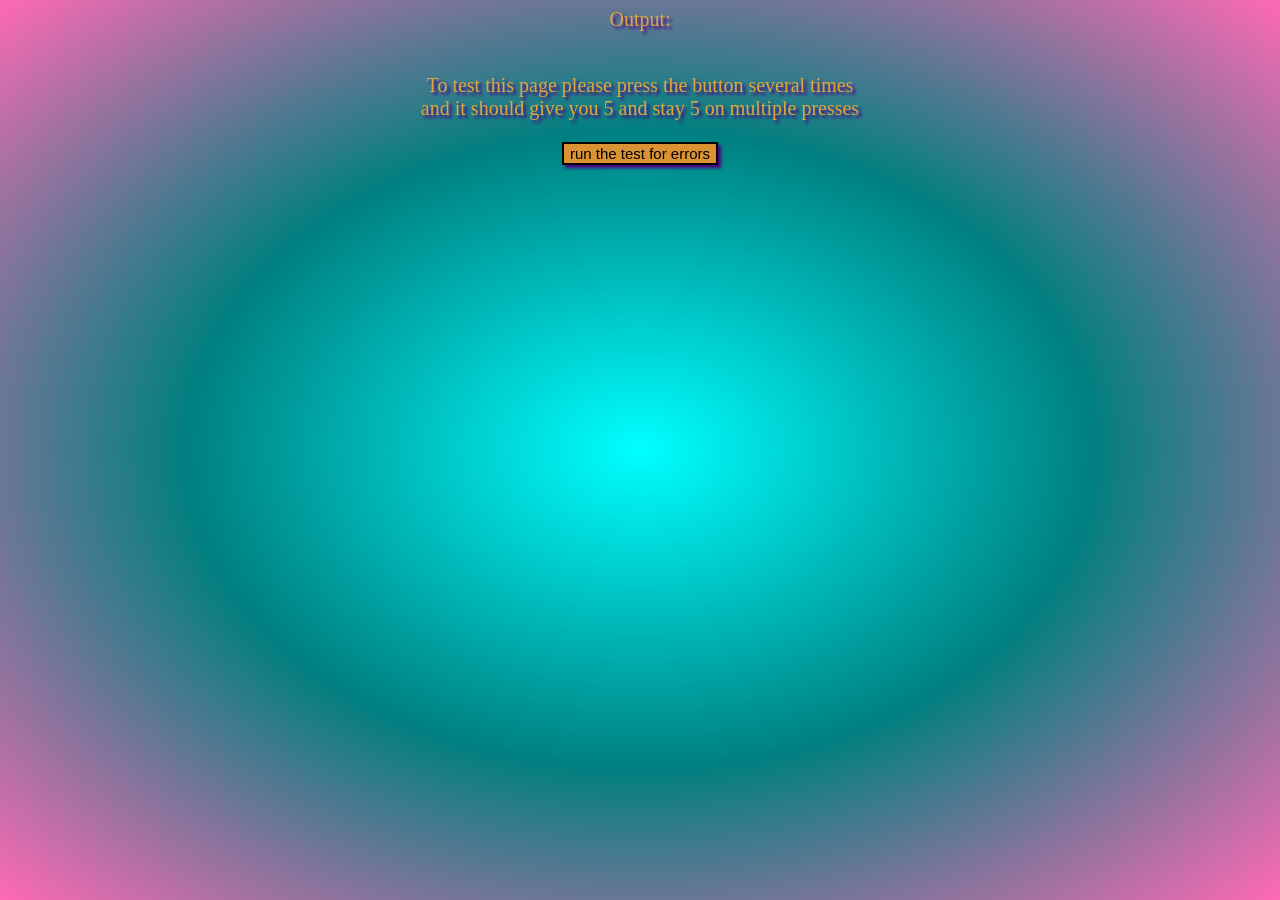
<file: Case 1/index.html>
<!DOCTYPE html>
<html lang="en">
<head>
    <meta charset="UTF-8">
    <meta name="viewport" content="width=device-width, initial-scale=1.0">
    <meta http-equiv="X-UA-Compatible" content="ie=edge">
    <title>Document</title>
    <link rel="stylesheet" href="style.css">
    <script src="debug.js" defer></script>

</head>
<body>
    <form>
        Output:
        <div id="output"></div><br>
    </form> 

    <p>To test this page please press the button several times <br/> 
        and it should give you 5 and stay 5 on multiple presses</p>

    <button type="button" name="submit" onclick="test()">run the test for errors</button>

    
</body>
</html>
</file>
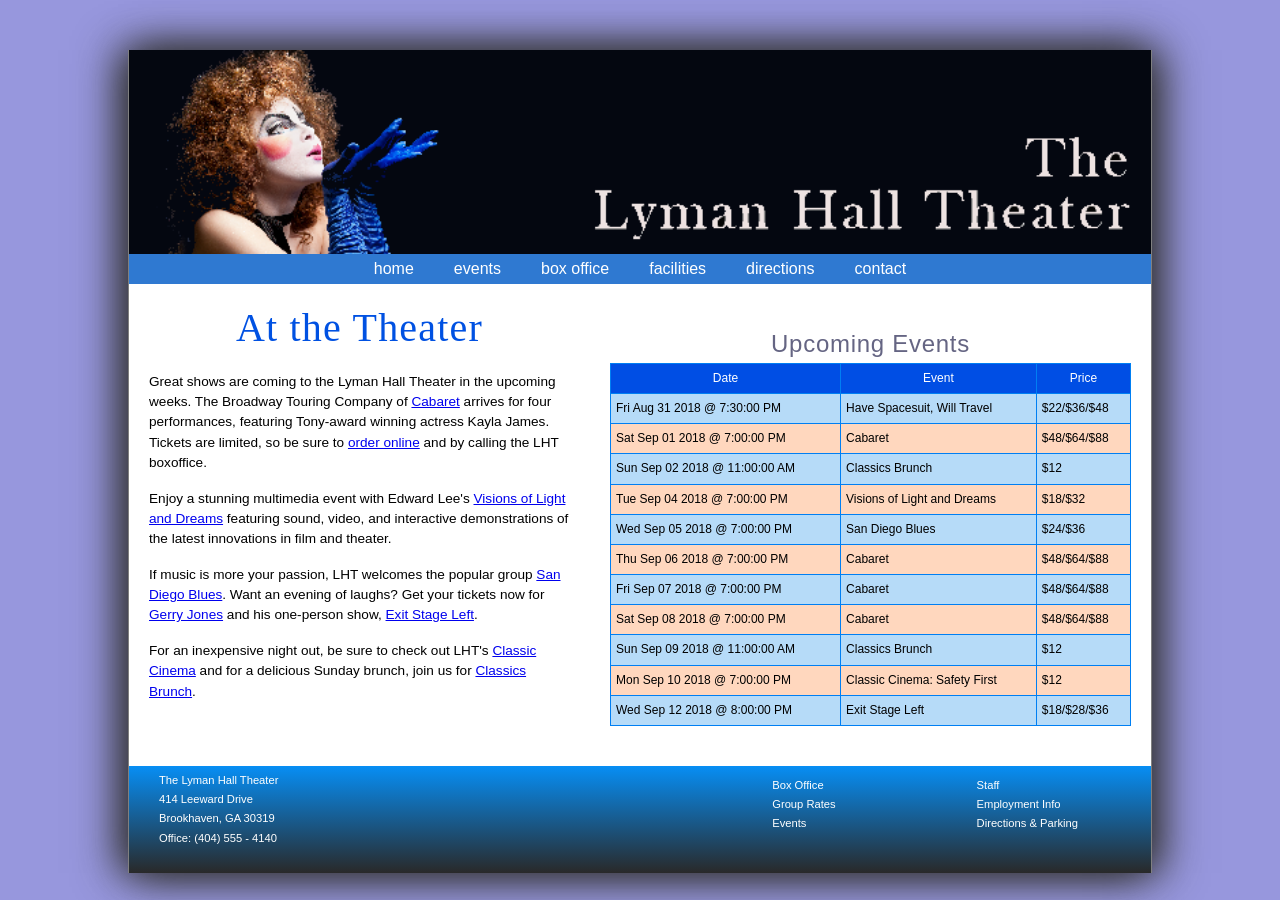
<file: Case 2/lht_events.html>
<!DOCTYPE html>
<html>
<head>
   <!--
      New Perspectives on HTML5 and CSS3, 7th Edition
      Tutorial 10
      Review Assignment

      Lyman Hall Theater Upcoming Events
      Author: Lewis Kern
      Date:   2018-03-01

      Filename:   lht_events.html

   -->

   <meta charset="utf-8" />
   <meta name="viewport" content="width=device-width, initial-scale=1" />
   <title>Upcoming Events at the Lyman Hall Theater</title>
   <link href="lht_reset.css" rel="stylesheet" />
   <link href="lht_styles.css" rel="stylesheet" />
   <link href="lht_events.css" rel="stylesheet" />  
   <script src="lht_list.js" defer></script>
   <script src="lht_table.js" defer></script>
</head>

<body>
   <header>
      <img src="lht_logo2.png" alt="The Lyman Hall Theater" id="logoimg" />
      <nav> <a id="navicon" href="#"><img src="lht_navicon2.png" alt="" /></a>
         <ul>
            <li><a href="#">home</a></li>
            <li><a href="#">events</a></li>
            <li><a href="#">box office</a></li>
            <li><a href="#">facilities</a></li>
            <li><a href="#">directions</a></li>
            <li><a href="#">contact</a></li>
         </ul>
      </nav>
   </header>
   
   <section>
      <article>
         <h1>At the Theater</h1>   
         <p>Great shows are coming to the Lyman Hall Theater in the upcoming weeks. 
            The Broadway Touring Company of <a href="#">Cabaret</a> arrives for four
            performances, featuring Tony-award winning actress Kayla 
            James. Tickets are limited, so be sure to <a href="#">order
            online</a> and by calling the LHT boxoffice.
         </p>
         <p>Enjoy a stunning multimedia event with Edward Lee's <a href="#">Visions
            of Light and Dreams</a> featuring sound, video, and interactive
            demonstrations of the latest innovations in film and theater.
         </p>
         <p>If music is more your passion, LHT welcomes the popular group
            <a href="#">San Diego Blues</a>. Want an evening of laughs?
            Get your tickets now for <a href="#">Gerry Jones</a> and his
            one-person show, <a href="#">Exit Stage Left</a>.
         </p>
         <p>For an inexpensive night out, be sure to check out LHT's
            <a href="#">Classic Cinema</a> and for a delicious Sunday
            brunch, join us for <a href="#">Classics Brunch</a>.
         </p>
      </article>
      
      <div id="eventList"></div>   
      
   </section>
   
   <footer>
      <nav>
         <ul>
            <li><a href="#">Staff</a></li>
            <li><a href="#">Employment Info</a></li>
            <li><a href="#">Directions &amp; Parking</a></li>
         </ul>
         <ul>
            <li><a href="#">Box Office</a></li>
            <li><a href="#">Group Rates</a></li>
            <li><a href="#">Events</a></li>
         </ul>            
      </nav>
      <section>
         The Lyman Hall Theater<br />
         414 Leeward Drive<br />
         Brookhaven, GA 30319<br />
         Office: (404) 555 - 4140
      </section>      
   </footer>

</body>

</html>
</file>
<file: Case 1/style.css>
form p{
    float: left;
    width: 50%;
}
body{
    vertical-align: middle;
}
html{
    background: radial-gradient( aqua, teal, hotpink);
    color: white;
    height: 100%;
    text-align: center;
}
input{
    background-color: rgb(233, 164, 16);
    color: indigo;
    border: 2px solid  indigo;
    box-shadow: indigo 3px 3px 3px;
    
}

button{
    background-color: rgb(219, 146, 50);
    color:  (41, 23, 0);
    border: 2px solid  black;
    margin: 2px;
    font-size: 15px;
    box-shadow: indigo 3px 3px 3px;
}
form, p{
    color:rgb(223, 166, 61);
    font-size: 20px;
    text-shadow: indigo 3px 3px 3px;
}
</file>
<file: Case 2/lht_styles.css>
@charset "utf-8";


/*
   New Perspectives on HTML5 and CSS3, 7th Edition
   Tutorial 10
   Review Assignment

   Lyman Hall Theater General Style Sheet
  
   Filename:   lht_styles.css

*/


/* HTML and Body styles */

html {
   background: rgb(151, 151, 221);
   font-family: Verdana, Geneva, sans-serif;
   height: 100%;
}

body {
   background-color: white;
   box-shadow: rgb(51, 51, 51) 10px 0px 40px, rgb(51, 51, 51) -10px 0px 40px;
   border-left: 1px solid gray;
   border-right: 1px solid gray;  
   margin: 50px auto;
   min-width: 400px;
   max-width: 1024px;   
   width: 100%; 
}


/* Header styles */

header {
   background: rgb(47, 121, 209);
}

header img#logoimg {
   display: block;
   width: 100%;
}

/* Navigation list styles */

header nav ul {
   width: 100%;
}

header nav ul li {
   font-size: 1em;   
}

header nav ul li a {
   color: white;
   display: block;
   padding: 5px 20px;
   width: 100%;
}

header nav ul li a:hover {
   color: rgb(234, 195, 160);
}

a#navicon {
   display: none;
}

/* Section Styles */

section {
   display: -webkit-flex;
   display: flex;
   -webkit-flex-flow: row wrap;
   flex-flow: row wrap;
}


/* Article Styles */

article {
   -webkit-flex: 1 1 250px;
   flex: 1 1 250px;   
   margin: 20px;
}

article h1 {
   color: rgb(0, 81, 226);
   font-family: "Times New Roman", Times,  serif;
   font-weight: normal;
   font-size: 2.5em;
   letter-spacing: 0.03em;
   line-height: 1.2em;
   margin-bottom: 20px;
   text-align: center;
}

article p {
   line-height: 1.5;
   margin-bottom: 15px;
   font-size: 0.85em;
}

article p em {
   color: rgb(154, 64, 3);
}



/* Event List Style */

div#eventList {
   -webkit-flex: 1 1 350px;
   flex: 1 1 350px;   
   margin: 20px;
}



/* Footer styles */   

footer {
   clear: both;
   color: white;    
   background: linear-gradient(to bottom, rgb(7, 142, 244), rgb(41, 41, 41));
   font-size: 0.7em;  
   font-style: normal;
   width: 100%;
   margin-top: 20px;
}

footer nav ul, footer section {
   float: right;
   padding: 10px 30px;
   width: 20%;
}

footer section {
   float: left;
   padding: 5px 30px 25px;
   width: 40%;
}

footer nav ul a {
   color: white;
}

footer nav ul a:hover {
   text-decoration: underline;
}

footer::after {
   display: table;
   content: "";
   clear: both;
}

/* ===============================
   Mobile Styles: 0px to 640px 
   ===============================
*/
@media only screen and (max-width: 640px) {

   
   body {
      margin: 0px;
   }
   
   a#navicon {
      display: block;
   }
   
   header nav {
      padding-bottom: 5px;
   }
   
   header nav ul {
      display: none;
   }
   
   header nav ul li {
      font-size: 1em;
      line-height: 1.3em;
      height: 1.3em;
   }
   
   a#navicon:hover+ul, header nav ul:hover {
      display: block;
   }
   
   header img#logoimg {
      width: 100%;
   }
   
   article h1 {
      font-size: 1.8em;
   }
   
   div#calendar {
      width: 100%;
      margin: 10px 0px;
   }   
   
   footer nav ul, footer section {
      font-size: 1.2em;
      width: 100%;
   }
}


/* =============================================
   Tablet and Desktop Styles: greater than 640px
   =============================================
*/
@media only screen and (min-width: 641px) {
    
   header nav ul {
      display: -webkit-flex;
      display: flex;
      -webkit-flex-flow: row nowrap;
      flex-flow: row nowrap;
      -webkit-justify-content: center;
      justify-content: center;
   }
   
   header nav ul li {
      -webkit-flex: 0 1 auto;
      flex: 0 1 auto;
   }
}
</file>
<file: Case 2/lht_events.css>
@charset "utf-8";


/*
   New Perspectives on HTML5 and CSS3, 7th Edition
   Tutorial 10
   Review Assignment

   Lyman Hall Theater Event List style sheet

   Filename: lht_events.css

*/


table#eventTable {
   margin-top: 30px;
   width: 100%;
   font-size: 0.75em;
   border-collapse: collapse;
}

table#eventTable td, table#eventTable th {
   padding: 5px;
   vertical-align: top;
   border: 1px solid rgb(0, 127, 243);
}

table#eventTable caption {
   font-size: 2em;
   letter-spacing: 0.03em;
   margin: 0px 0px 10px;
   color: rgb(101, 101, 131);
}

table#eventTable th {
   background-color: rgb(0, 78, 228);
   color: white;
   font-weight: normal;
}

table#eventTable tr:nth-of-type(even) {
   background-color: rgb(182, 219, 248);
}

table#eventTable tr:nth-of-type(odd) {
   background-color: rgb(255, 215, 190);
}
</file>
